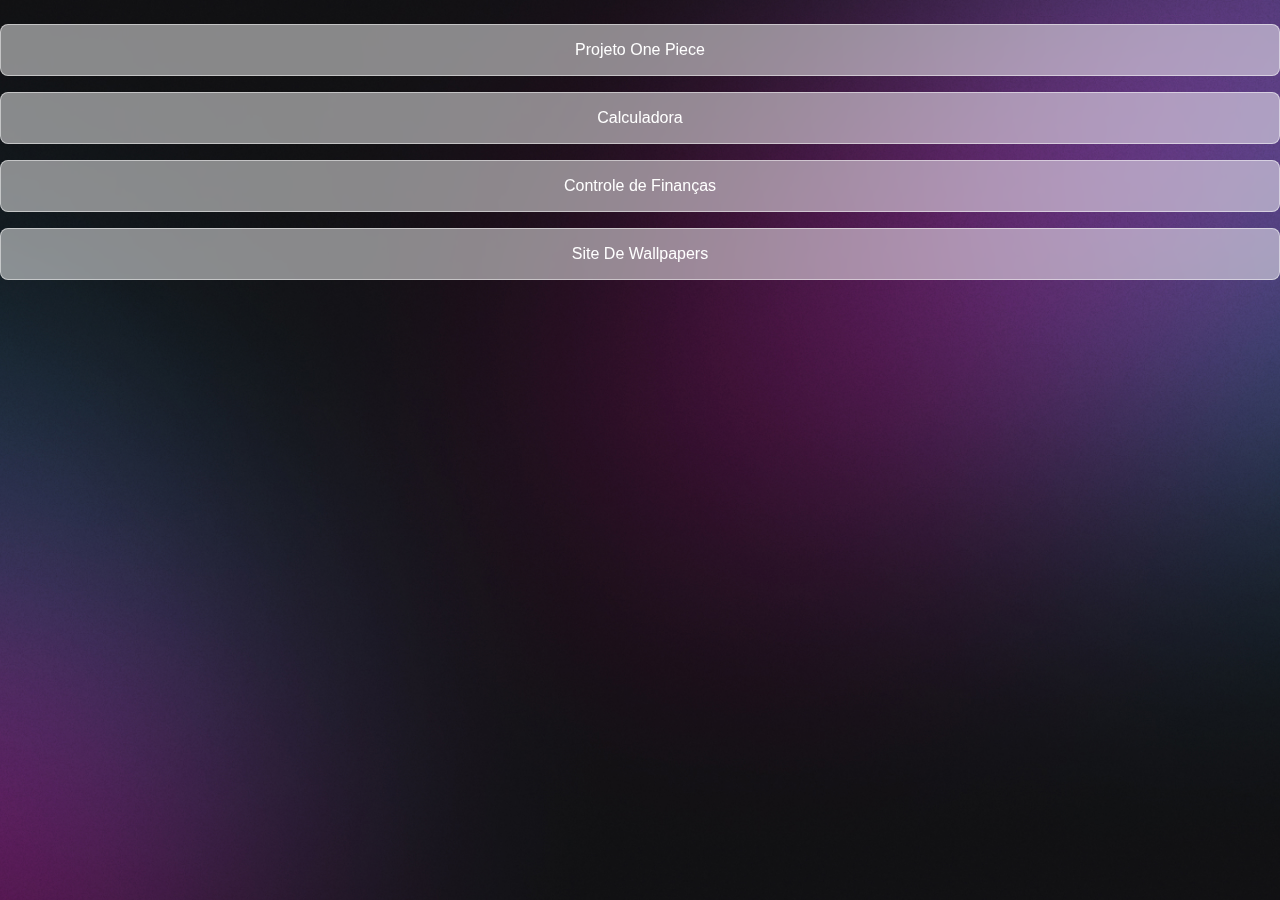
<file: paginaprojetos.html>
<!DOCTYPE html>
<html lang="pt-br">
<head>
  <meta charset="UTF-8">
  <meta name="viewport" content="width=device-width, initial-scale=1.0">
  <title>Outro Projetos</title>
  <link rel="stylesheet" href="style.css">
</head>
<body>
      <ul>
          <li>
            <a href="https://pvictorio46.github.io/projeto-one-piece/"
            target="_blank">Projeto One Piece</a>
        </li>
        <li>
            <a href="https://pvictorio46.github.io/calculadora/"
            target="_blank">Calculadora</a>
        </li>
        <li>
            <a href="https://pvictorio46.github.io/controle-de-financas/"
            target="_blank">Controle de Finanças</a>
        </li>
        <li>
          <a href="" target="_blank">Site De Wallpapers</a>
        </li>
      </ul>
     
     <section>
      <form action="">
        
      </form>
     </section> 
</body>
</html>
</file>
<file: style.css>
* {
  margin: 0;
  padding: 0;
  box-sizing: border-box;
}

:root {
  --text-color: white;
  --bg-url: url(./assets/bg-mobile.jpg);
  --stroke-color: rgba(255, 255, 255, 0.5);
  --surface-color: rgba(255, 255, 255, 0.5);
  --surface-color-hover: rgba(0, 0, 0, 0.02);
  --highlight-color: rgba(255, 255, 255, 0.2);
  --switch-bg-url: url(./assets/moon-stars.svg);
}

.light {
  --text-color: black;
  --bg-url: url(./assets/bg-mobile-light.jpg);
  --stroke-color: rgba(0, 0, 0, 0.5);
  --surface-color: rgba(0, 0, 0, 0.05);
  --highlight-color: rgba(0, 0, 0, 0.1);
  --switch-bg-url: url(./assets/sun.svg);
}

body {
  /*background-image: url(./assets/bg-mobile.jpg);
  background-repeat: no-repeat;
  background-position: top center;
  background-size: cover;
  */

  /*background: color image repeat position/size */
  background: var(--bg-url) no-repeat top center/cover;
  height: 100vh;
}

body * {
  font-family: "Inter", sans-serif;
  color: var(--text-color);
}

#container {
  width: 100%;
  max-width: 588px;

  margin: auto;
  padding: 0 24px;
}
/*profile */
#profile {
  text-align: center;
  padding: 24px;
}

#profile img {
  width: 112px;
}

#profile p {
  font-weight: 500;
  font-size: 12px;
  line-height: 24px;
  margin-top: 8px;
}

/*switch*/
#switch {
  position: relative;
  width: 64px;

  margin: 4px auto;
}

#switch button {
  width: 32px;
  height: 32px;
  background: white var(--switch-bg-url) no-repeat center;
  border: 0;
  border-radius: 50%;

  position: absolute;
  top: 50%;
  left: 0;
  z-index: 1;
  transform: translateY(-50%);
  animation: slide-back 0.2s;
}

.light #switch button {
  animation: slide-in 0.2s forwards;
}
#switch button:hover {
  outline: 8px solid var(--highlight-color);
}

#switch span {
  display: block;
  width: 64px;
  height: 24px;
  /*surface-color-dark-mode*/
  background: var(--surface-color);
  border: 1px solid var(--stroke-color);
  backdrop-filter: blur(4px);
  -webkit-backdrop-filter: blur(4px);
  border-radius: 9999px;
}

/*links*/
ul {
  list-style: none;
  display: flex;
  flex-direction: column;
  gap: 16px;

  padding: 24px 0;
}
ul li a {
  display: flex;
  align-items: center;
  justify-content: center;

  padding: 16px 24px;
  background: var(--surface-color);
  border: 1px solid var(--stroke-color);
  border-radius: 8px;

  backdrop-filter: blur(4px);
  -webkit-backdrop-filter: blur(4px);

  text-decoration: none;
  font-weight: 500;

  transition: background 0.5s;
}
/*pseudo-selector */
ul li a:hover {
  background: var(--surface-color-hover);
  border: 1.5px solid var(--text-color);
}
/* social-links */
#social-links {
  display: flex;
  justify-content: center;

  padding: 24px 0;

  font-size: 24px;
}

#social-links a {
  display: flex;
  align-items: center;
  justify-content: center;
  padding: 16px;
  transition: background 0.2s;
  border-radius: 50%;
}

#social-links a:hover {
  background: var(--highlight-color);
}

footer {
  padding: 24px 0;
  text-align: center;
  font-size: 14px;
}
/* media queries */
@media (min-width: 700px) {
  :root {
    --bg-url: url(./assets/bg-desktop.jpg);
  }
  .light {
    --bg-url: url(./assets/bg-desktop-light.jpg);
  }
}
/* animation */
@keyframes slide-in {
  from {
    left: 0%;
  }
  to {
    left: 50%;
  }
}
@keyframes slide-back {
  from {
    left: 50%;
  }
  to {
    left: 0%;
  }
}
</file>
